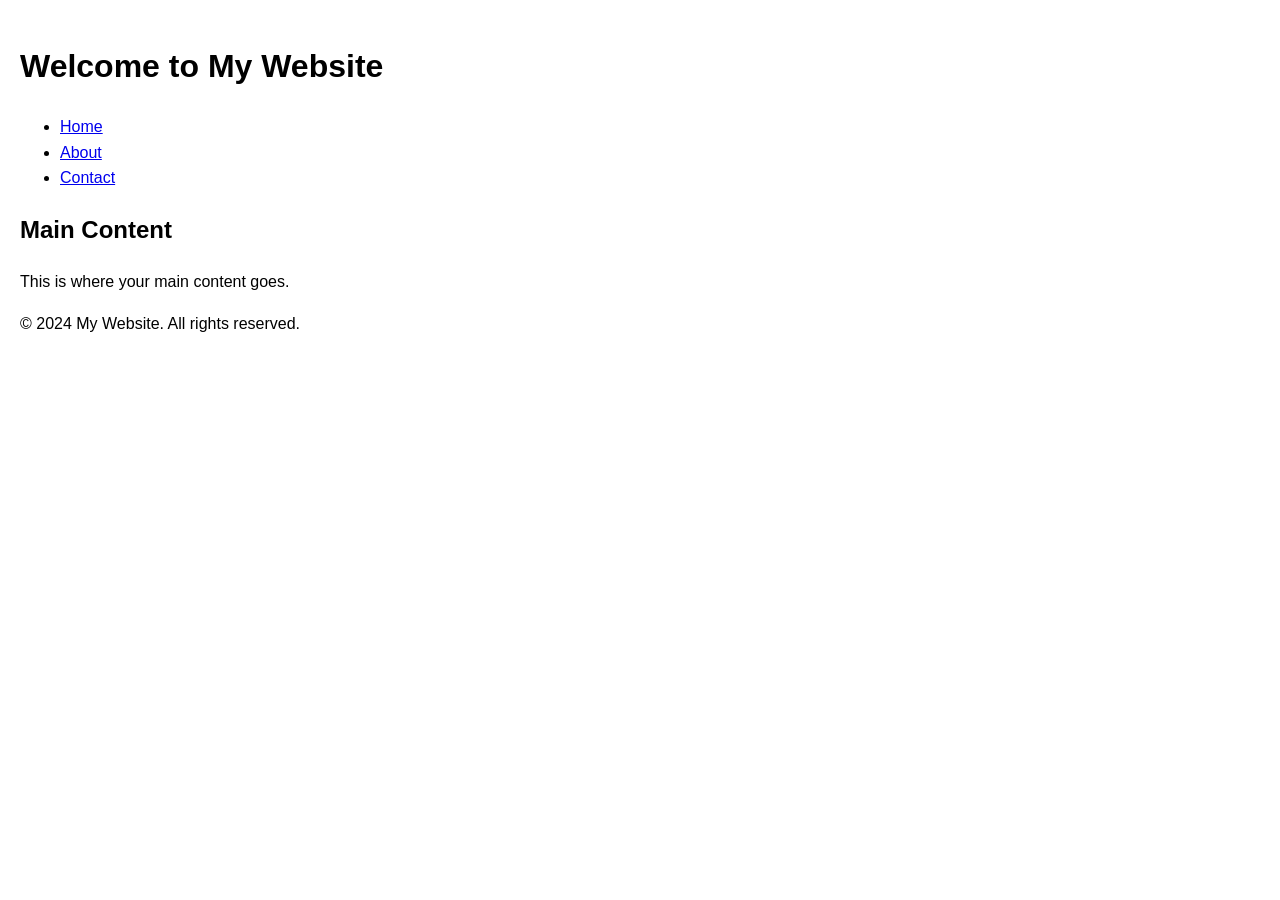
<file: index.html>
<!DOCTYPE html>
<html lang="en">
<head>
    <meta charset="UTF-8">
    <meta name="viewport" content="width=device-width, initial-scale=1.0">
    <title>Basic HTML5 Template</title>
    <style>
        body {
            font-family: Arial, sans-serif;
            line-height: 1.6;
            margin: 0;
            padding: 20px;
        }
    </style>
</head>
<body>
    <header>
        <h1>Welcome to My Website</h1>
    </header>
    
    <nav>
        <ul>
            <li><a href="#">Home</a></li>
            <li><a href="#">About</a></li>
            <li><a href="#">Contact</a></li>
        </ul>
    </nav>
    
    <main>
        <h2>Main Content</h2>
        <p>This is where your main content goes.</p>
    </main>
    
    <footer>
        <p>&copy; 2024 My Website. All rights reserved.</p>
    </footer>
</body>
</html>
</file>
